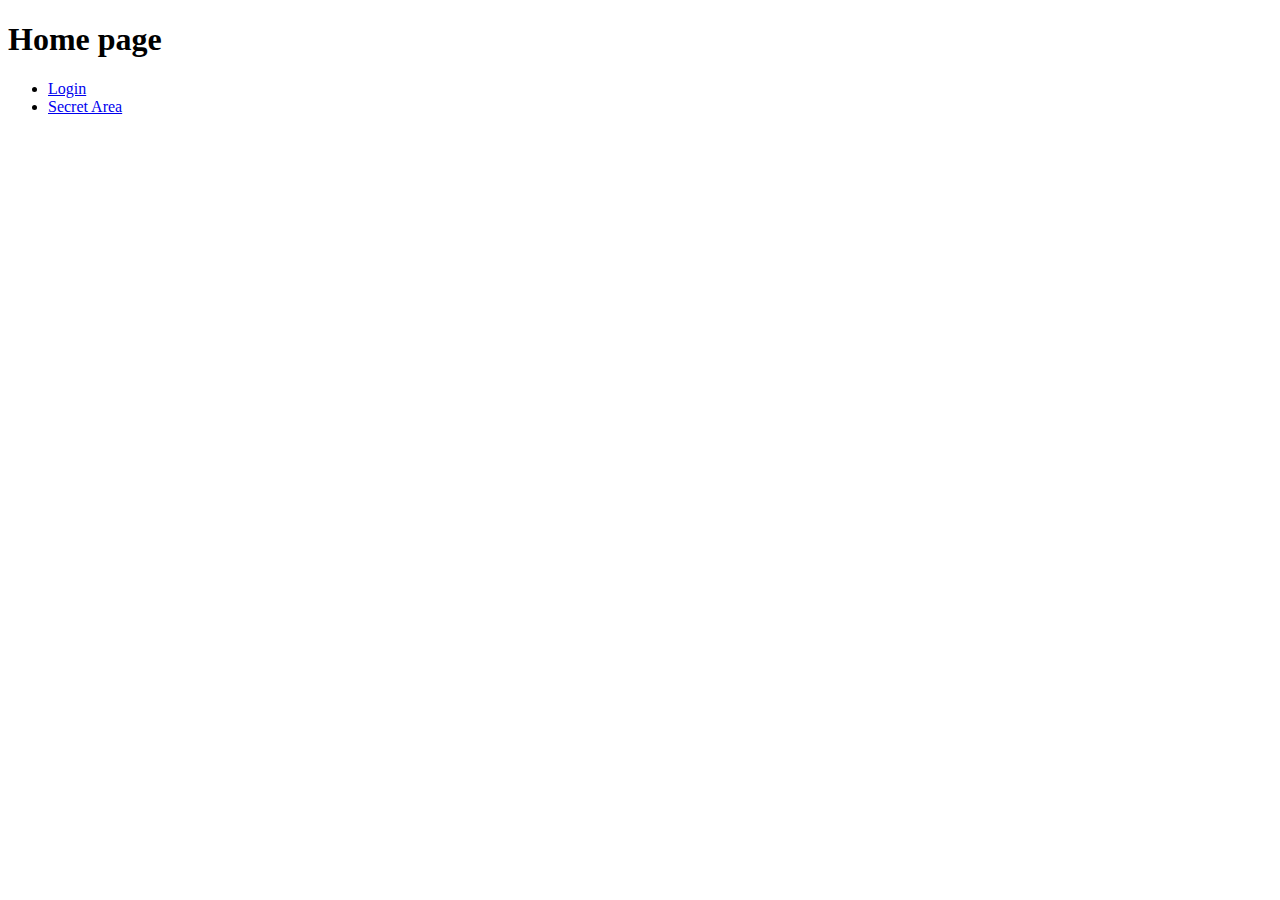
<file: OAUTH2.0/public/home.html>
<!DOCTYPE html>
<html lang="en">
<head>
    <meta charset="UTF-8">
    <meta http-equiv="X-UA-Compatible" content="IE=edge">
    <meta name="viewport" content="width=device-width, initial-scale=1.0">
    <title>Home Page</title>
</head>

<body>

<h1>Home page</h1>

<ul>
    <li><a href="/login">Login</a></li>
    <li><a href="/secret" id="secretarea">Secret Area</a></li>
</ul>

<div id="accesstoken"></div>

</body>

<script>

    const queryString = window.location.search
    const urlParams = new URLSearchParams(queryString)

    if (urlParams.get('accessToken')) {

        let token = urlParams.get('accessToken')
        document.getElementById('accesstoken').innerHTML=`<span>Access token: ${token}`
        history.pushState(null, null, '/')
        document.getElementById('secretarea').href = `/secret?access_token=${token}`

    }

</script>

</html>
</file>
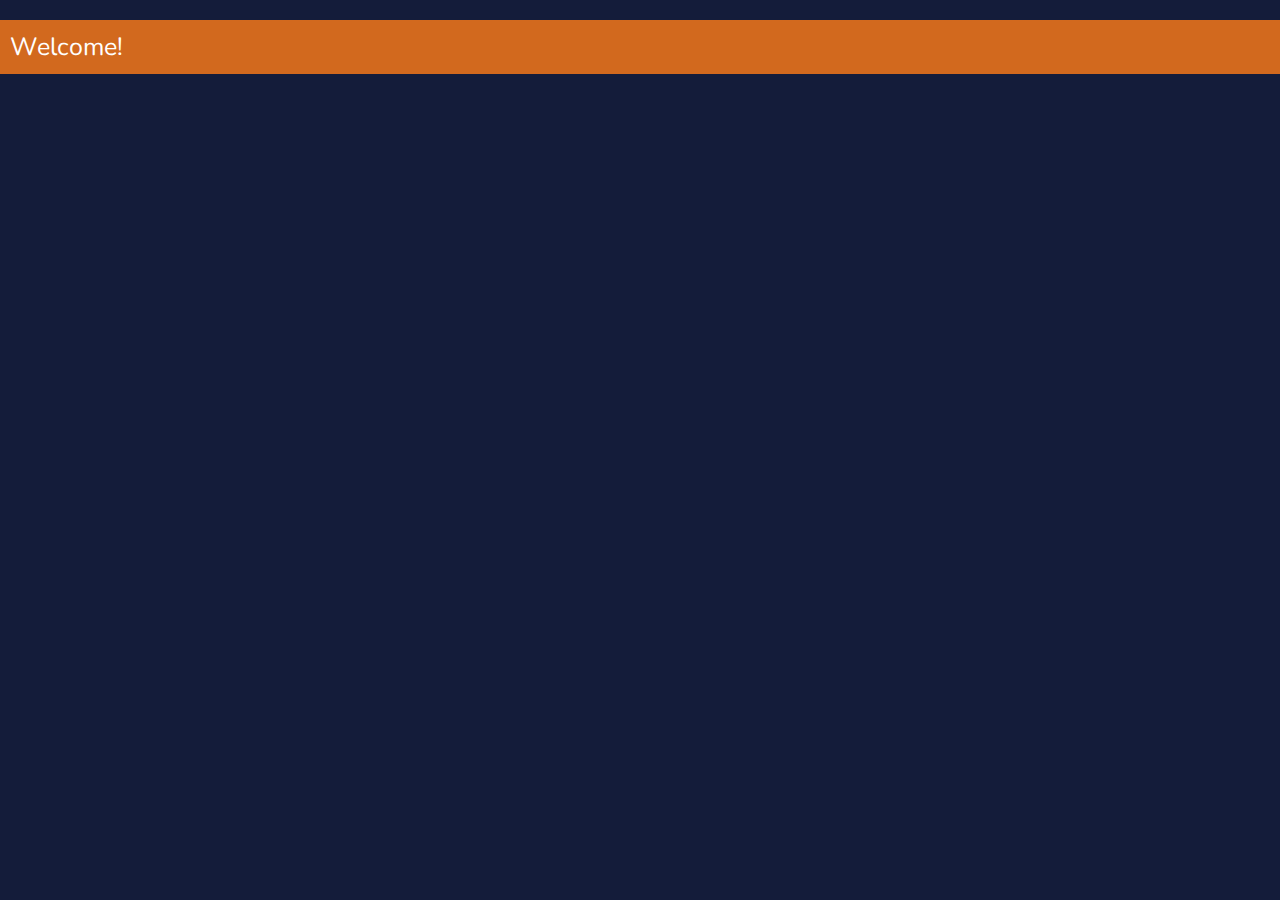
<file: SessionAuthentication/1LocalStorage/home.html>
<!DOCTYPE html>
<html lang="en" >

<head>
  <meta charset="UTF-8">
  <link rel="stylesheet" href="style.css">
  <link href="https://fonts.googleapis.com/css?family=Nunito" rel="stylesheet">
</head>

<body onload="loadProfile()">
  <section id='container'>
  <div class="banner">
    <p class="banner-text">Welcome!</p>
    <div id="character"></div>
  </div>
  </section>

  <script  src="main.js"></script>
</body>
</html>
</file>
<file: SessionAuthentication/1LocalStorage/style.css>
body{
  margin: 0;
  padding: 0;
  font-family: 'Nunito';
}
#container{
  background: #141c3a;
  margin: 0;
  display: block;
  float: left;
  width: 100vw;
  height: 100vh;
}

img {
  max-width: 100%;
  max-height: 100%;
  border-radius: 10px;
}
#character{
  width: 40px;
  height: 40px;
  overflow: hidden;
  position: fixed;
  right: 10px;
  top: 30px;
}
.profiles {
  width: auto;
  margin-left: 5%;
  margin-right: 5%;
}
.profile{
  width: 29%;
  margin: 0 auto;
  transition: transform .2s;
}
.profile:hover{
  cursor: pointer;
  transform: scale(1.5);
}
.profile-name{
  color: white;

  font-size: 20px;
  margin-top: 0px;
}
.banner-text{
  background-color: #D2691E; 
  margin: 0px;
  padding: 10px;
  color: white;
  font-size: 25px;
}
.banner{
  display: block;
  font-size: 20px;
  margin-top: 20px;
  margin-bottom: 60px;
}
</file>
